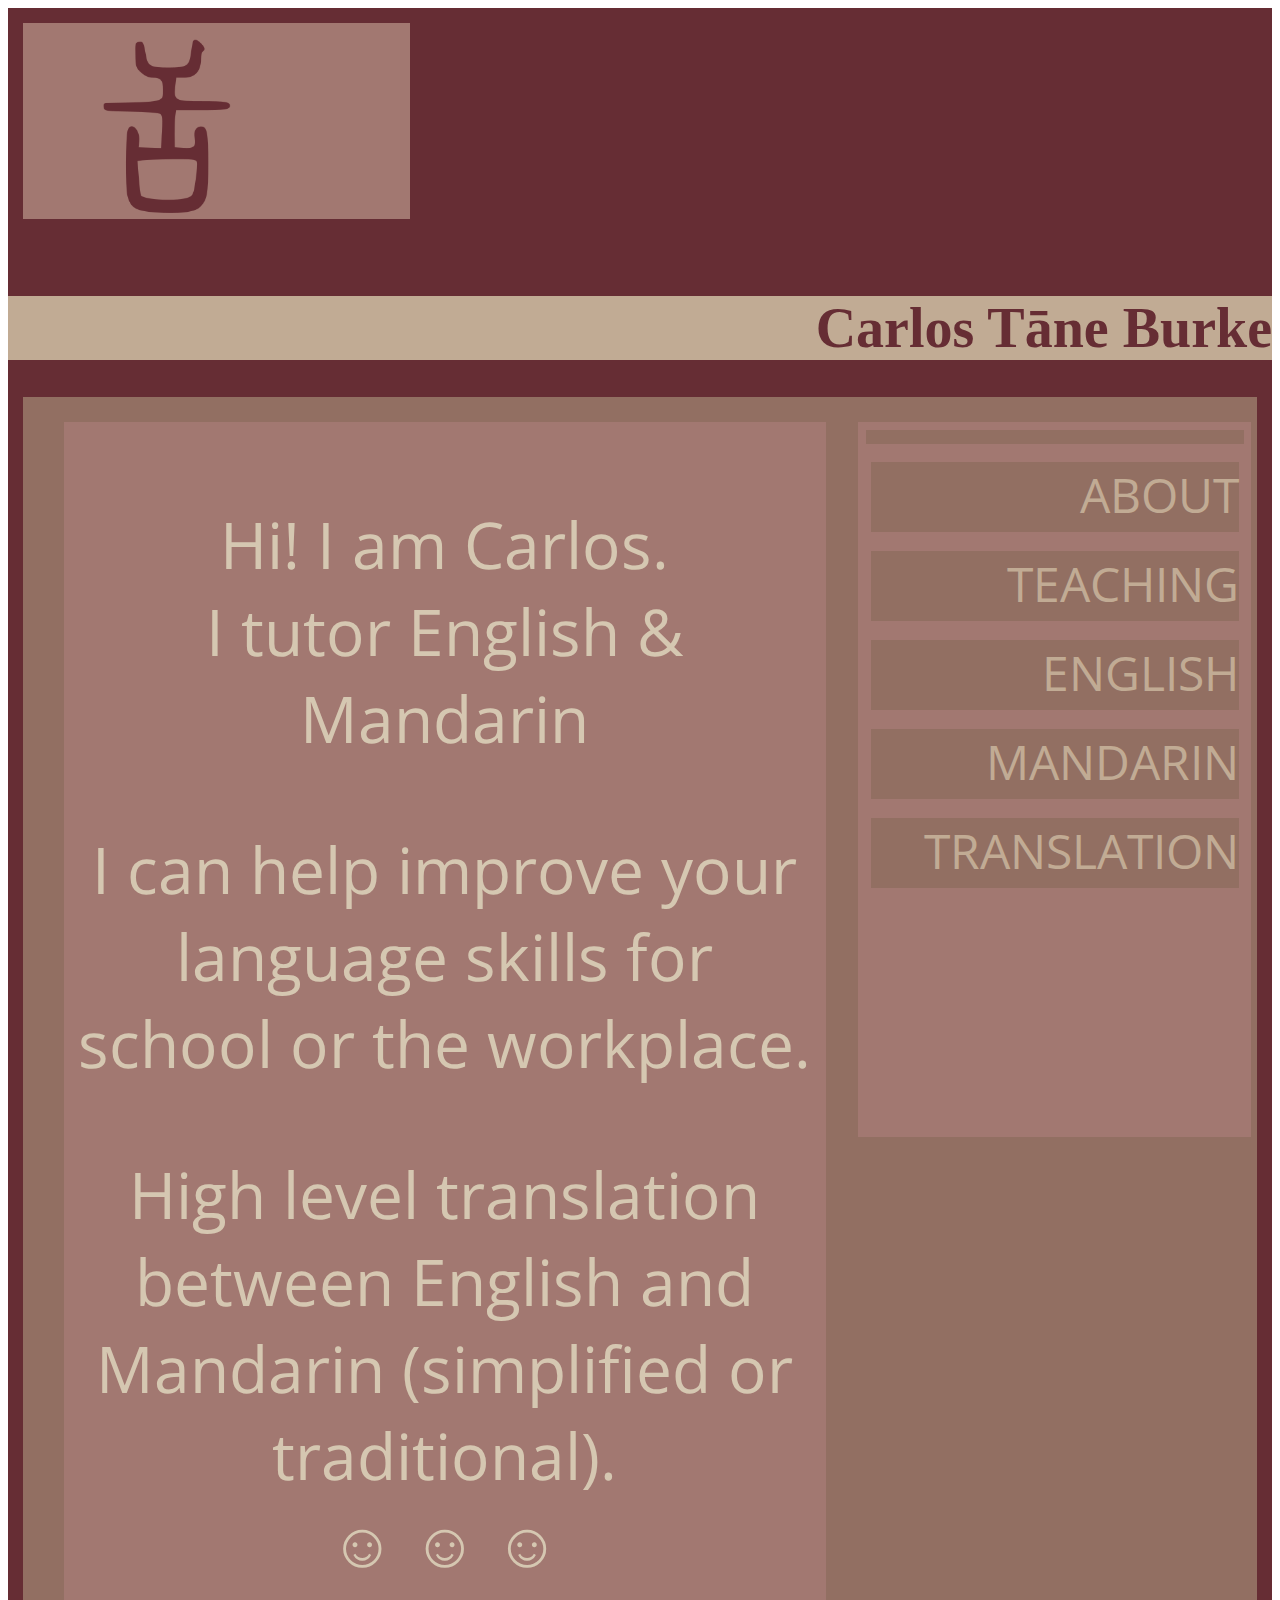
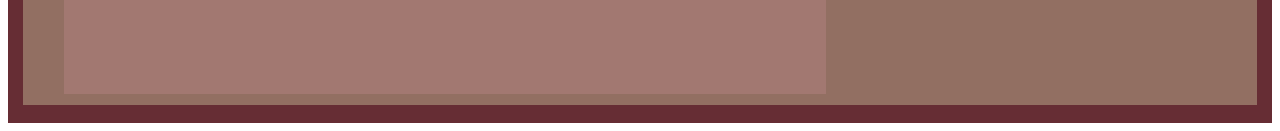
<file: index.html>
<!DOCTYPE html>

<html lang="en">

<head>
    <title>C.Burke Language Teacher</title>
    <meta charset="utf-8"/>
    <link rel="stylesheet" href="IndexStyles.css"/>
</head>

<body>
<div id="container"><!--holds Everything-->
   <div id="header"><!--holds logo& name-->
       <div id="logocont">
            <div id="logo">
               <img src="300px-%E8%88%8C-seal.svg.png" alt="logo"/>
           </div>
       </div>
       <div id="namecont">
           <div class="name"></div>
           <div class="name">
                <h1></h1>
           </div>
   </div><!--close header-->
    </div>
    
    <div class="banner">
       <h1>Carlos Tāne Burke</h1>
    </div>
    
     <div id="body">
         
         
         
         <div id="maintext"><!--maintext container-->
            <div><!--main text-->
               <p> Hi! I am Carlos.</br>I tutor English & Mandarin </p>
               <p>I can help improve your language skills for school or the workplace.</p>
               <p>High level translation between English and Mandarin (simplified or traditional).</br>&#x263A &#x263A &#x263A</p> 
            </div>
        </div>
     
        <div id="nav"><!--nav container-->
            <div>     <!--nav bar-->
                <div class="nolink"></div> <!--nav buttons-->
                <div class="link"><a href="index.html">ABOUT</a><br/></div>
                <div class="link"><a href="Teaching.html">TEACHING</a><br/></div>
                <div class="link"><a href="English.html">ENGLISH</a><br/></div>
                <div class="link"><a href="Mandarin.html">MANDARIN</a><br/></div> 
                <div class="link"><a href="Translation.html">TRANSLATION</a><br/></div>
            </div>
       </div>
    
   </div><!--close body-->
    
    
    
    
    
    
    
</div><!--close container-->
    
    
    





</html>
</file>
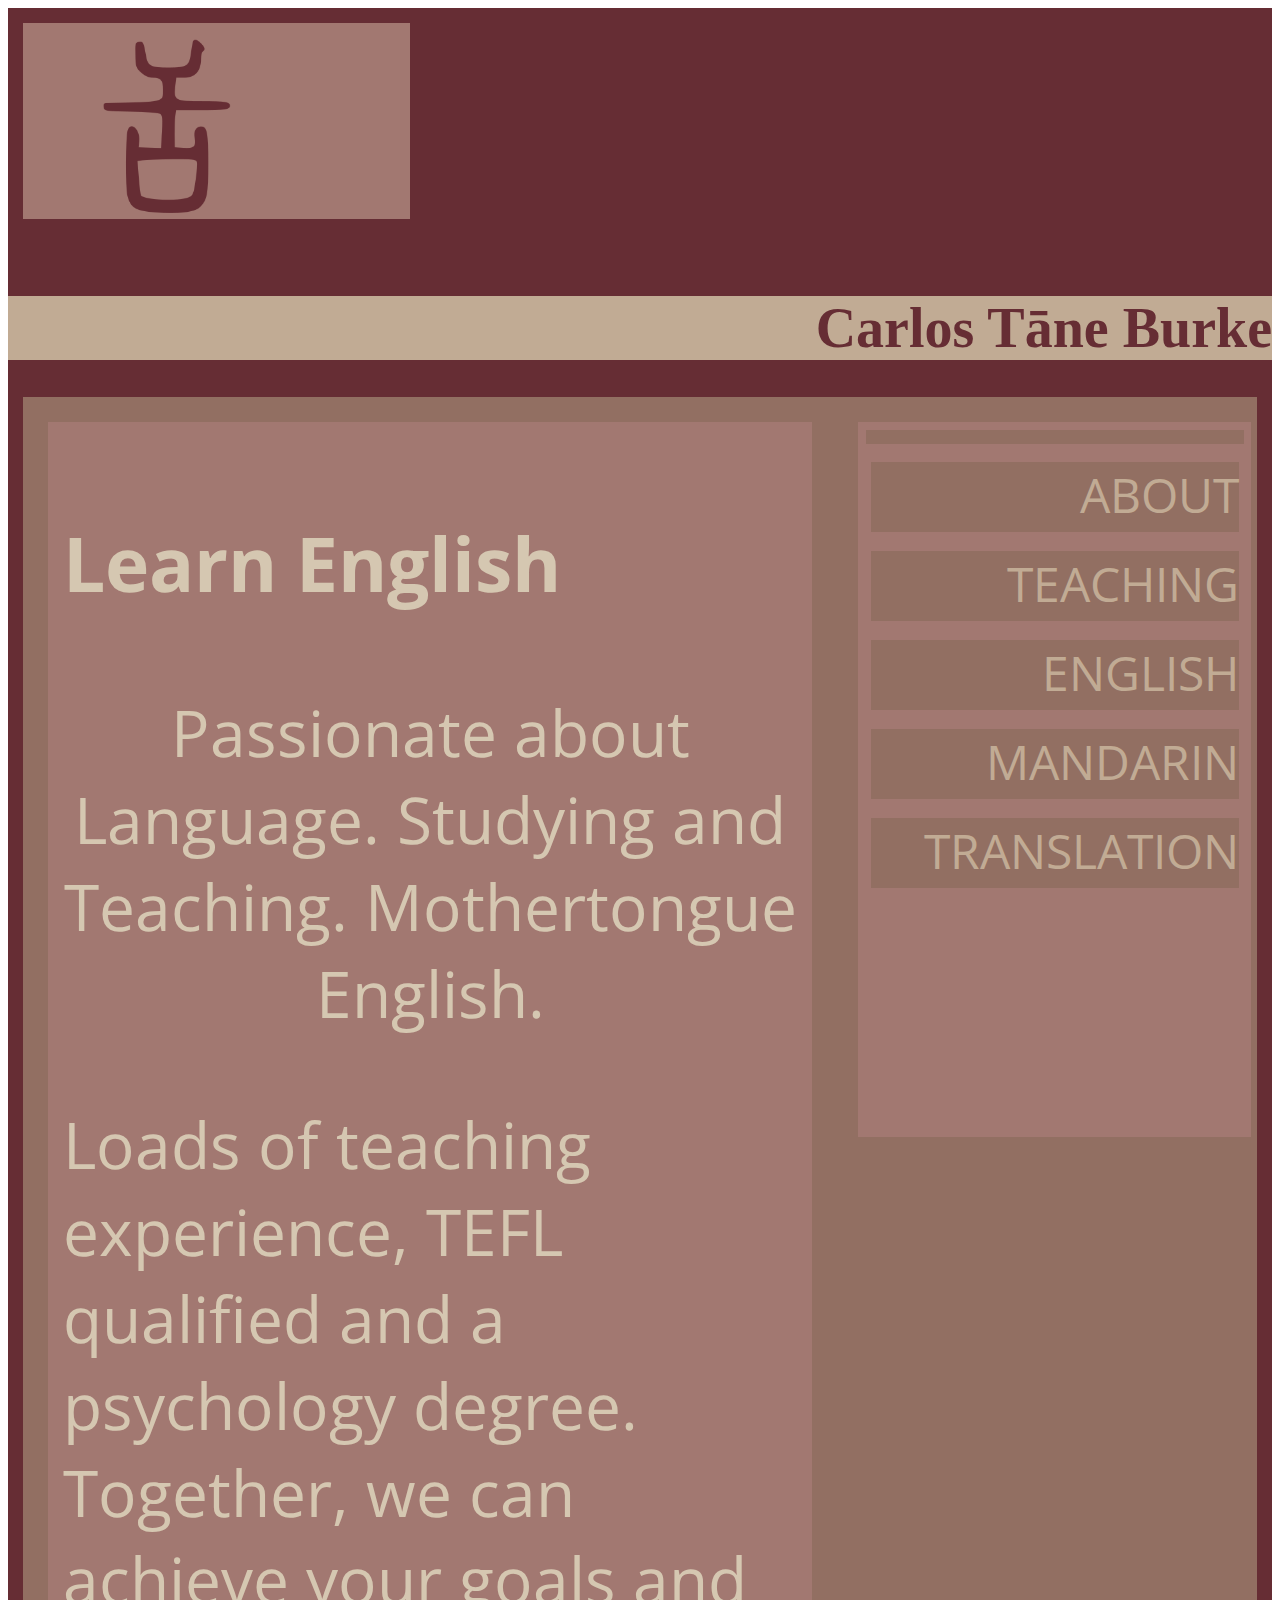
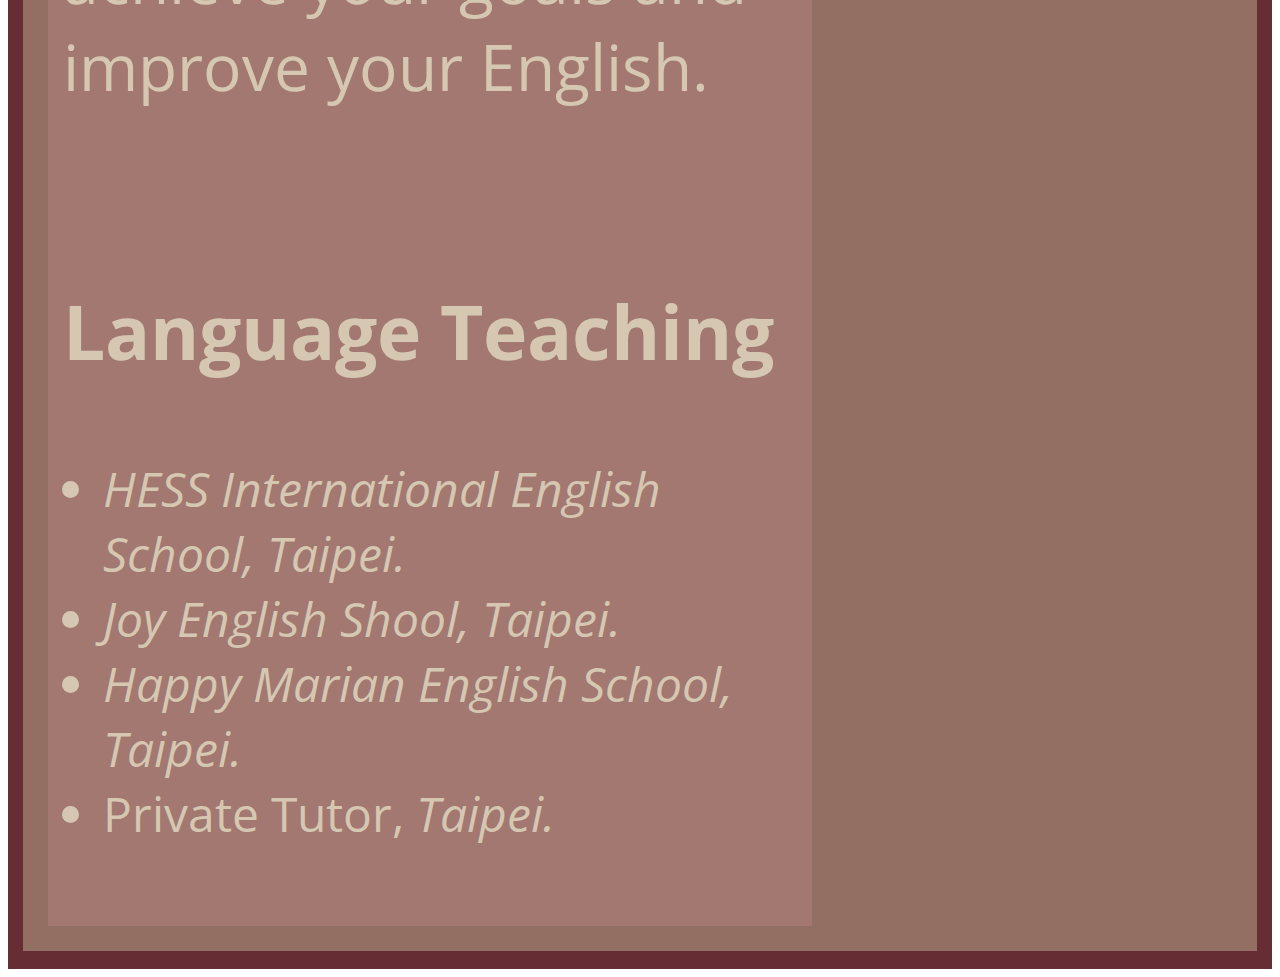
<file: English.html>
<!DOCTYPE html>

<html lang="en">

<head>
    <title>C.Burke Language Teacher</title>
    <meta charset="utf-8"/>
    <link rel="stylesheet" href="IndexStyles.css"/>
</head>

<body>
<div id="container"><!--holds Everything-->
   <div id="header"><!--holds logo& name-->
       <div id="logocont">
            <div id="logo">
               <img src="300px-%E8%88%8C-seal.svg.png"/>
           </div>
       </div>
       <div id="namecont">
           <div class="name"></div>
           <div class="name">
                <h1></h1>
           </div>
   </div><!--close header-->
    </div>
    
    <div class="banner">
       <h1>Carlos Tāne Burke</h1>
    </div>
    
   <div id="body">
        <div id="maintext2">
            <div>
                <h3>Learn English</h3>
                <p id="center">
                Passionate about Language. Studying and Teaching. Mothertongue English. </p>
                <p>
                Loads of teaching experience, TEFL qualified and a psychology degree. Together, we can achieve your goals and improve your English.</p>
            </div>
            <div>
                <h3>Language Teaching</h3>
                <p>
                <ul>
                    <li><i>HESS International English School, Taipei.</i></li>
                    <li><i>Joy English Shool, Taipei.</i></li>
                    <li><i>Happy Marian English School, Taipei.</i></li>
                    <li>Private Tutor, <i>Taipei.</i></li>
                </ul>
                </p>
            </div>
       </div>
       
       <div id="nav"><!--nav container-->
            <div>     <!--nav bar-->
                <div class="nolink"></div> <!--nav buttons-->
                <div class="link"><a href="index.html">ABOUT</a><br/></div>
                <div class="link"><a href="Teaching.html">TEACHING</a><br/></div>
                <div class="link"><a href="English.html">ENGLISH</a><br/></div>
                <div class="link"><a href="Mandarin.html">MANDARIN</a><br/></div> 
                <div class="link"><a href="Translation.html">TRANSLATION</a><br/></div>
            </div>
       </div>
    
   </div><!--close body-->
    
</div><!--close container-->
    
    
    





</html>
</file>
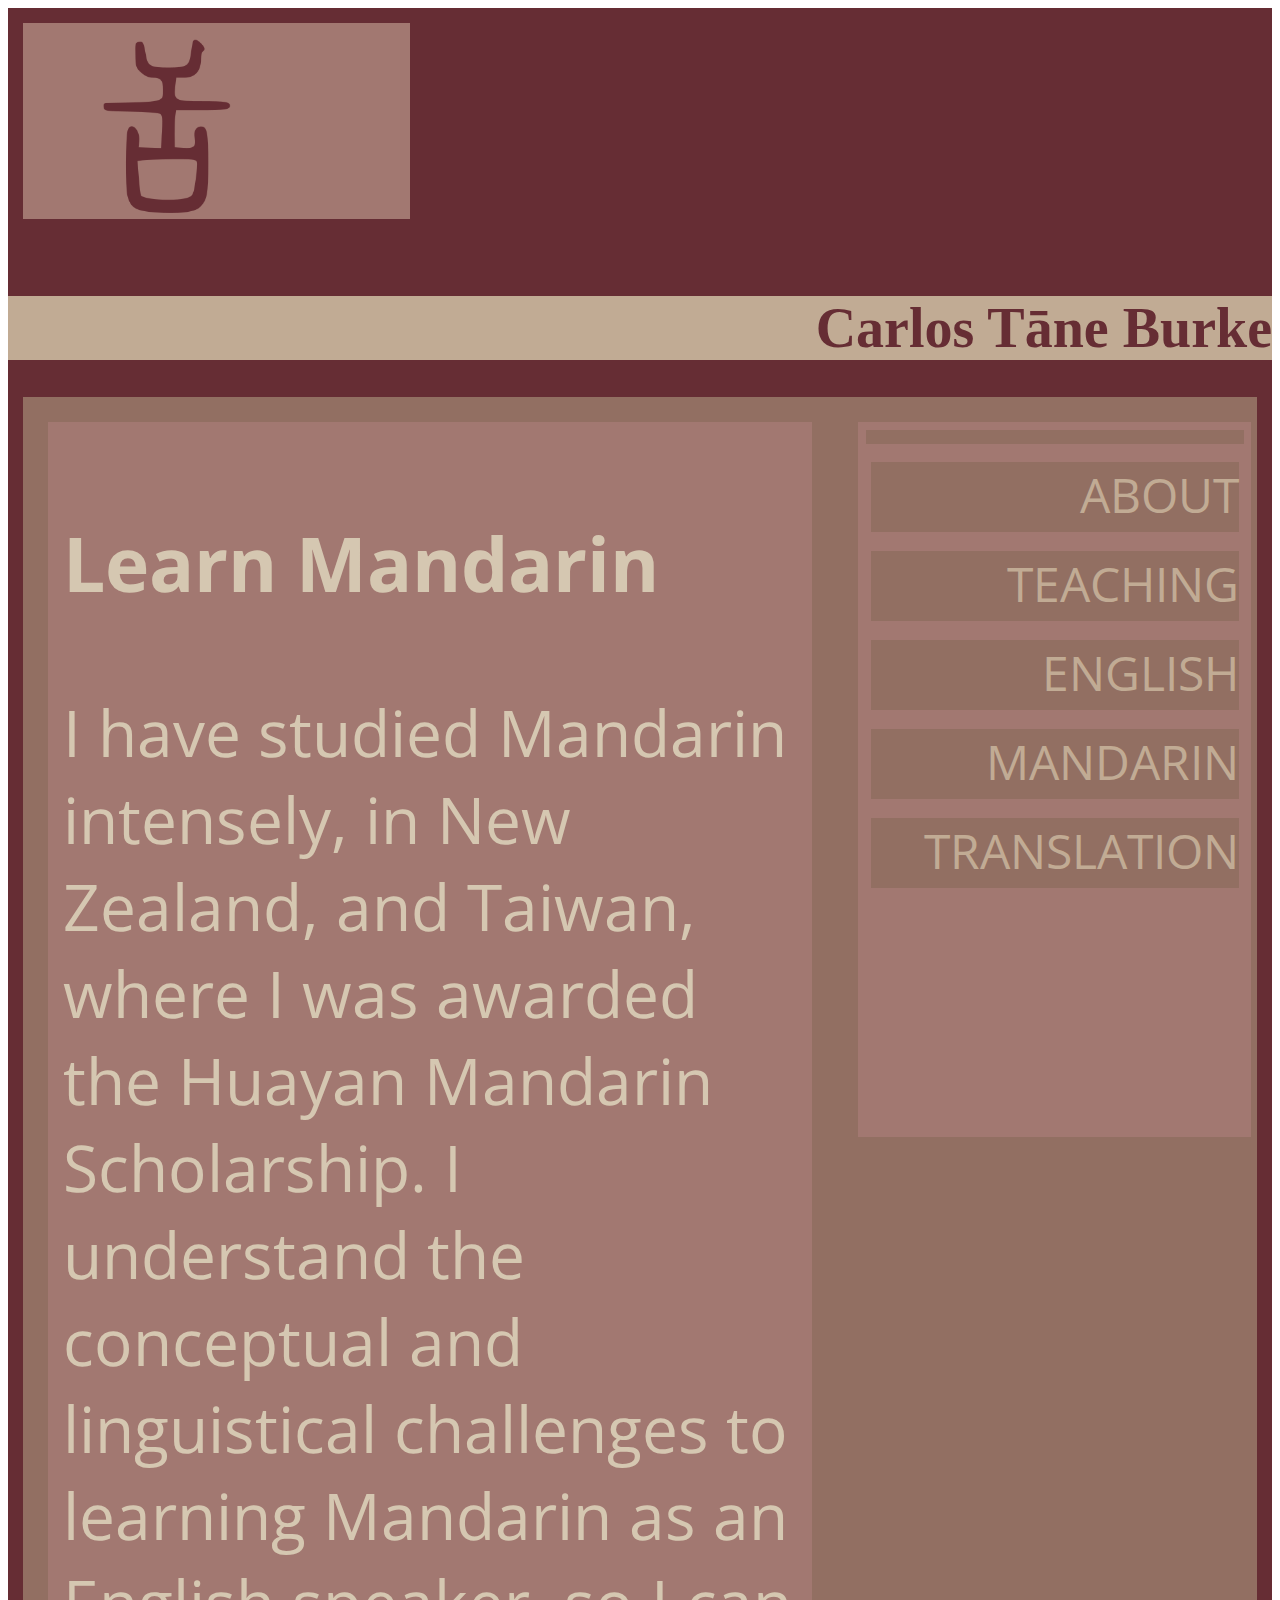
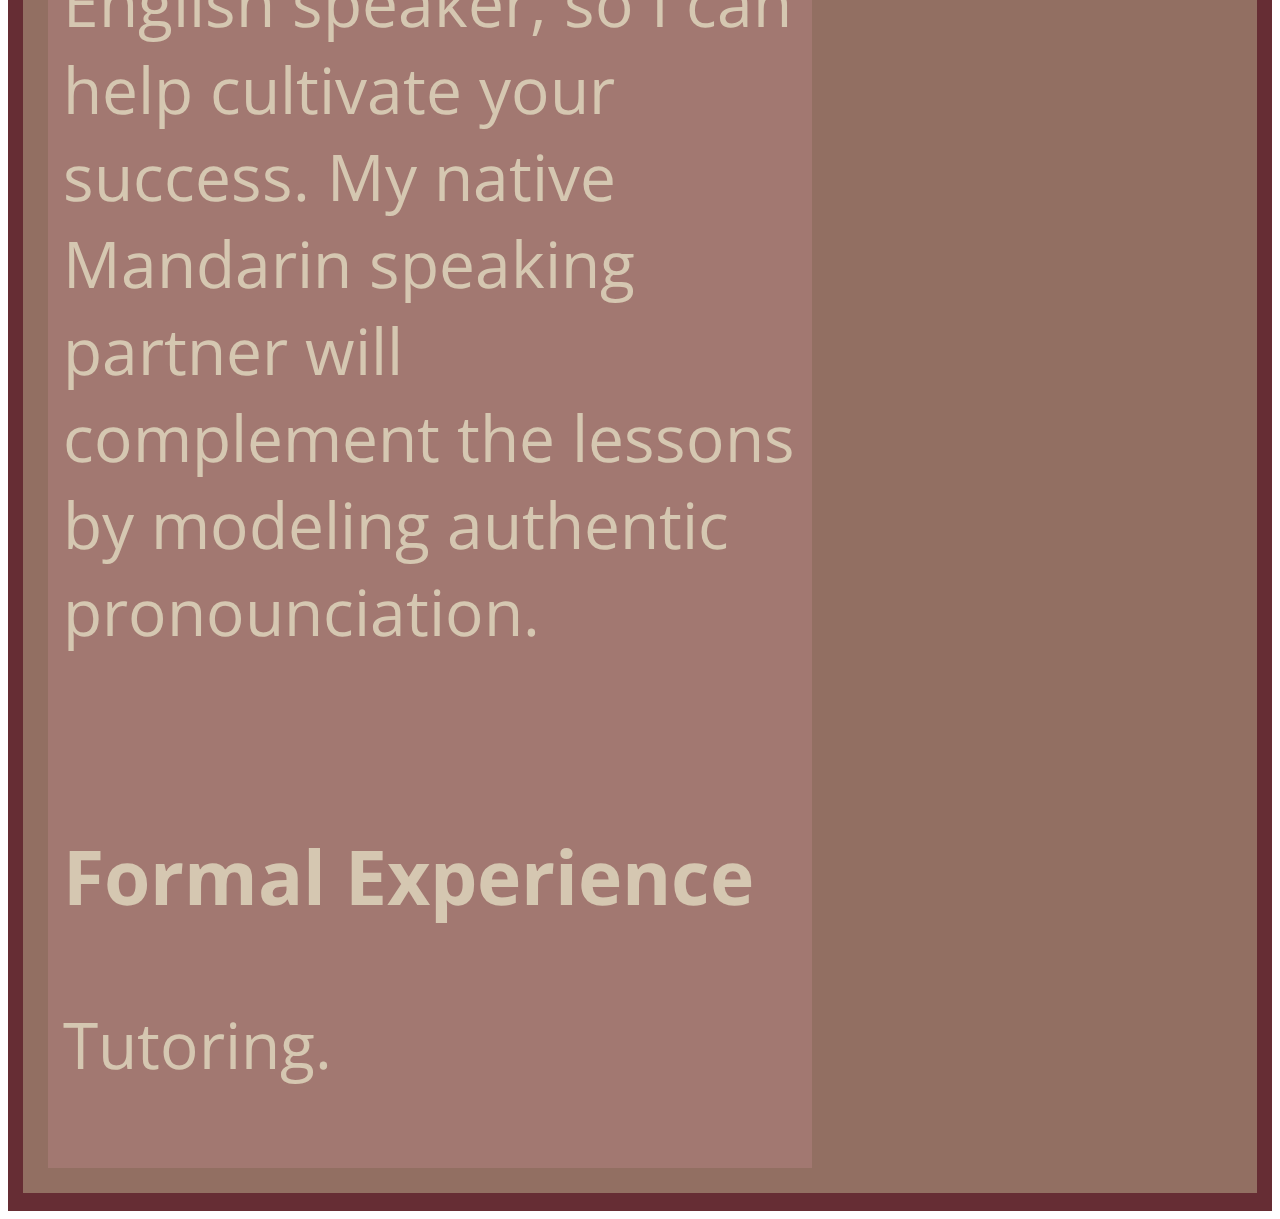
<file: Mandarin.html>
<!DOCTYPE html>

<html lang="en">

<head>
    <title>C.Burke Language Teacher</title>
    <meta charset="utf-8"/>
    <link rel="stylesheet" href="IndexStyles.css"/>
</head>

<body>
<div id="container"><!--holds Everything-->
  <div id="header"><!--holds logo& name-->
       <div id="logocont">
            <div id="logo">
               <img src="300px-%E8%88%8C-seal.svg.png"/>
           </div>
       </div>
       <div id="namecont">
           <div class="name"></div>
           <div class="name">
                <h1></h1>
           </div>
   </div><!--close header-->
    </div>
    
    <div class="banner">
       <h1>Carlos Tāne Burke</h1>
    </div>
    
   <div id="body">
        <div id="maintext2">
            <div>
                <h3>Learn Mandarin</h3>
                <p>
                I have studied Mandarin intensely, in New Zealand, and Taiwan, where I was awarded the Huayan Mandarin Scholarship. I understand the conceptual and linguistical challenges to learning Mandarin as an English speaker, so I can help cultivate your success. My native Mandarin speaking partner will complement the lessons by modeling authentic pronounciation.  
                </p>
            </div>
            <div>
                <h3>Formal Experience</h3>
                <p>Tutoring.
                </p>
            </div>
       </div>
       
       <div id="nav"><!--nav container-->
            <div>     <!--nav bar-->
                <div class="nolink"></div> <!--nav buttons-->
                <div class="link"><a href="index.html">ABOUT</a><br/></div>
                <div class="link"><a href="Teaching.html">TEACHING</a><br/></div>
                <div class="link"><a href="English.html">ENGLISH</a><br/></div>
                <div class="link"><a href="">MANDARIN</a><br/></div> 
                <div class="link"><a href="Translation.html">TRANSLATION</a><br/></div>
            </div>
       </div>
    
   </div><!--close body-->
    
</div><!--close container-->
    
    
    





</html>
</file>
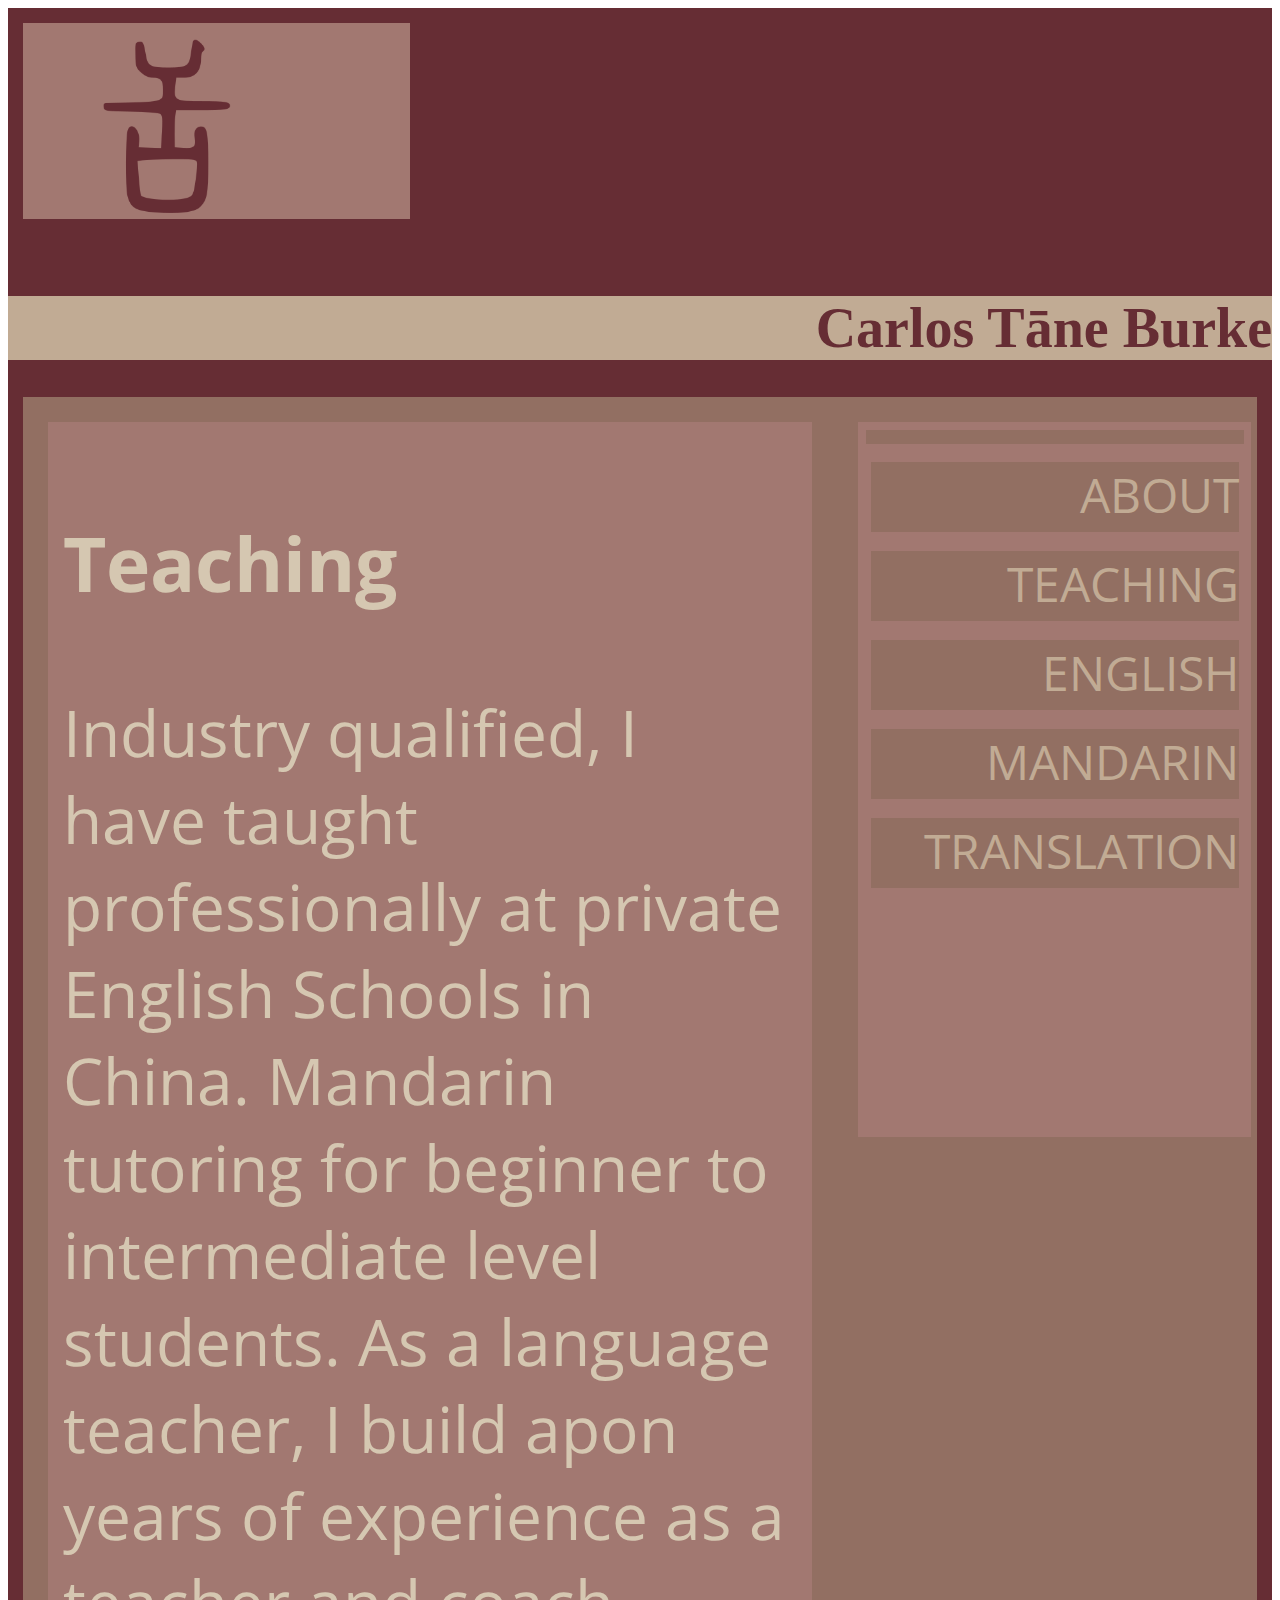
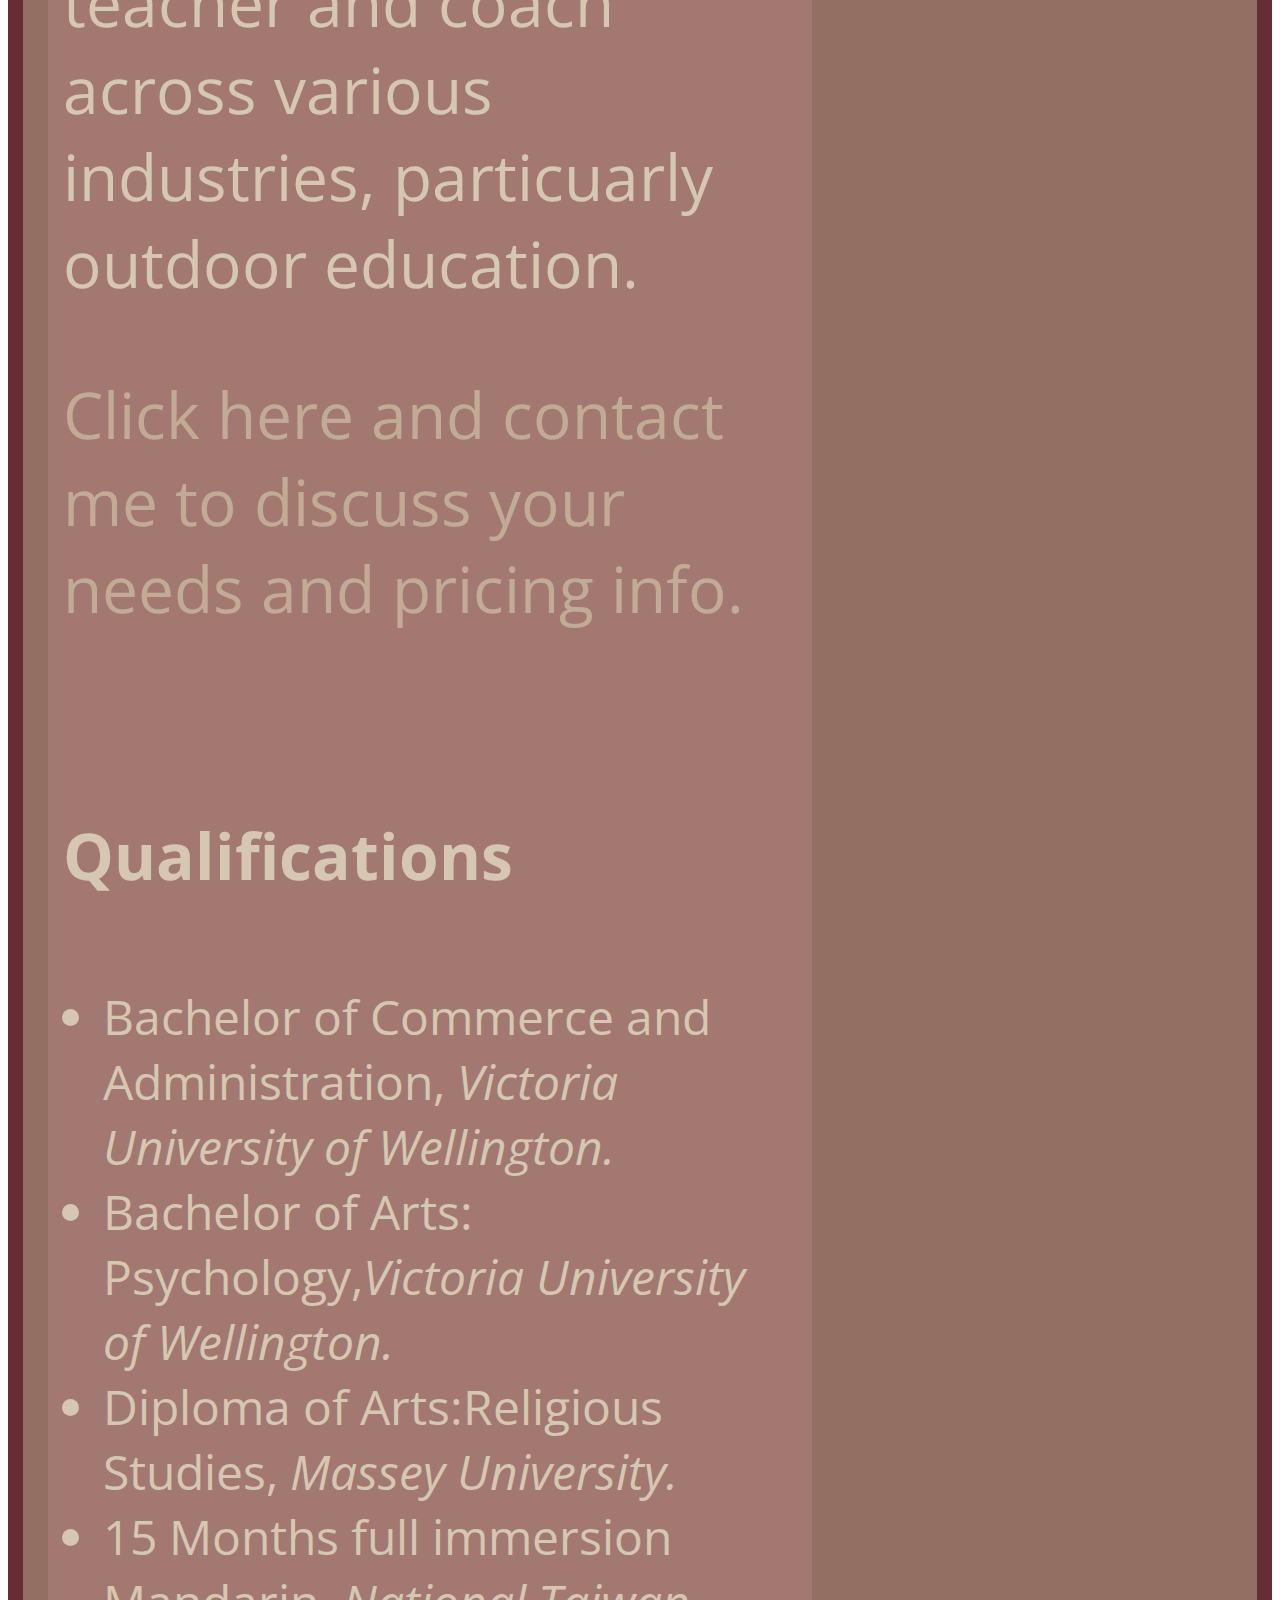
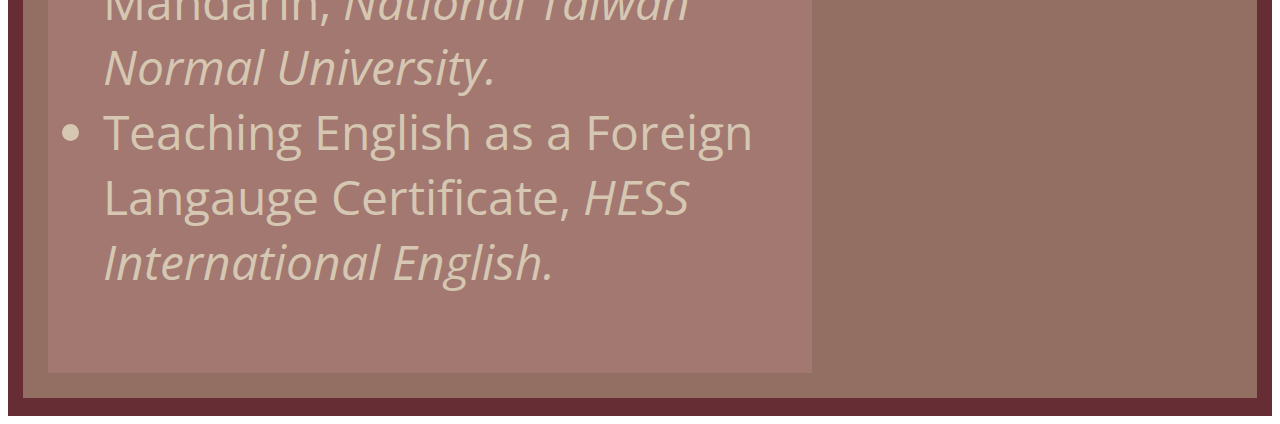
<file: Teaching.html>
<!DOCTYPE html>

<html lang="en">

<head>
    <title>C.Burke Language Teacher</title>
    <meta charset="utf-8"/>
    <link rel="stylesheet" href="IndexStyles.css"/>
</head>

<body>
<div id="container"><!--holds Everything-->
   <div id="header"><!--holds logo& name-->
       <div id="logocont">
            <div id="logo">
               <img src="300px-%E8%88%8C-seal.svg.png"/>
           </div>
       </div>
       <div id="namecont">
           <div class="name"></div>
           <div class="name">
                <h1></h1>
           </div>
   </div><!--close header-->
    </div>
    
    <div class="banner">
       <h1>Carlos Tāne Burke</h1>
    </div>
    
   <div id="body">
        <div id="maintext2">
            <div>
                <h3>Teaching</h3>
                <p>
                Industry qualified, I have taught professionally at private English Schools in China. Mandarin tutoring for beginner to intermediate level students. As a language teacher, I build apon years of experience as a teacher and coach across various industries, particuarly outdoor education.</p>
                <p><a class="contact" href="mailto:Carlos@example.com">Click here and contact me to discuss your needs and pricing info.</a></p>
            </div>
            <div>
                <h4>Qualifications</h4>
                <p>
                <ul>
                    <li>Bachelor of Commerce and Administration, <i>Victoria University of Wellington.</i></li>
                    <li>Bachelor of Arts: Psychology,<i>Victoria University of Wellington.</i></li>
                    <li>Diploma of Arts:Religious Studies, <i>Massey University.</i></li>
                    <li>15 Months full immersion Mandarin, <i>National Taiwan Normal University.</i></li>
                    <li> Teaching English as a Foreign Langauge Certificate, <i>HESS International English.</i></li>
                </ul>
                </p>
            </div>
       </div>
       
       <div id="nav"><!--nav container-->
            <div>     <!--nav bar-->
                <div class="nolink"></div> <!--nav buttons-->
                <div class="link"><a href="index.html">ABOUT</a><br/></div>
                <div class="link"><a href="Teaching.html">TEACHING</a><br/></div>
                <div class="link"><a href="English.html">ENGLISH</a><br/></div>
                <div class="link"><a href="">MANDARIN</a><br/></div> 
                <div class="link"><a href="Translation.html">TRANSLATION</a><br/></div>
            </div>
       </div>
    
   </div><!--close body-->
    
</div><!--close container-->
    
    
    





</html>
</file>
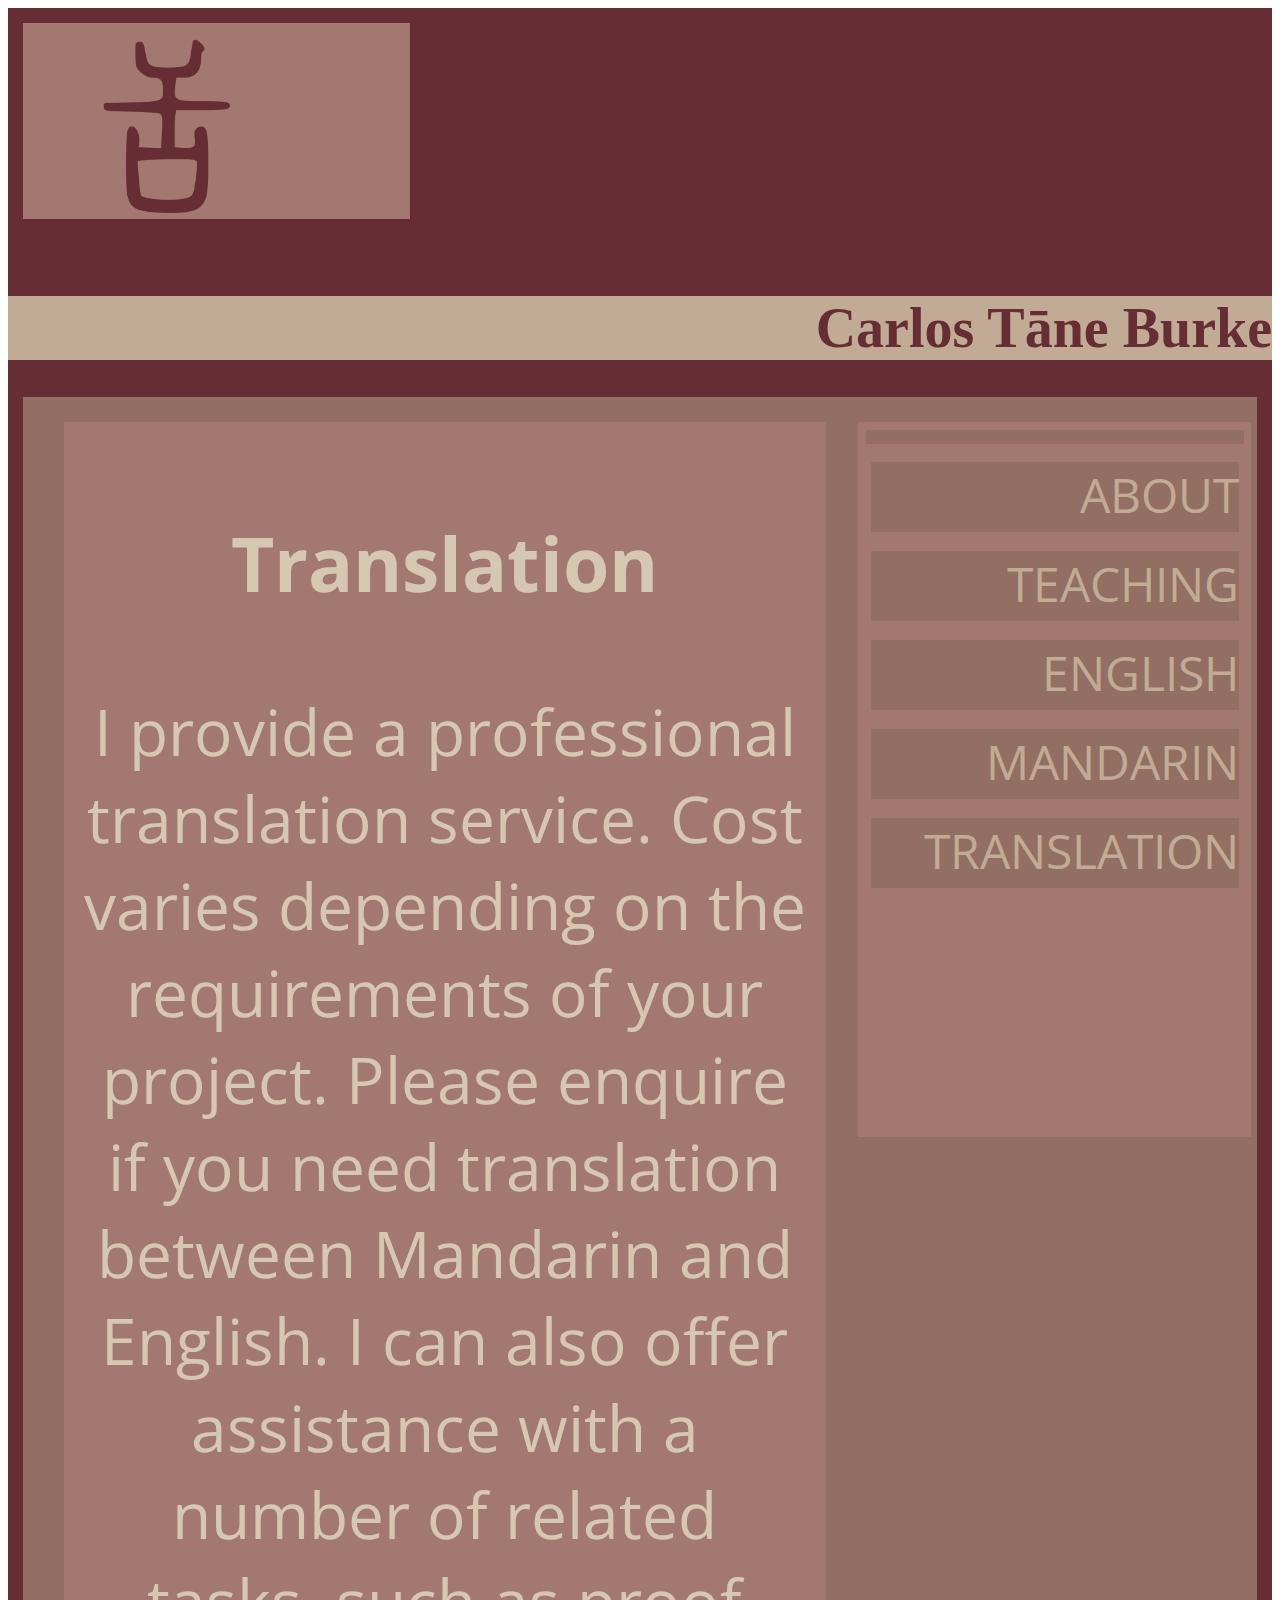
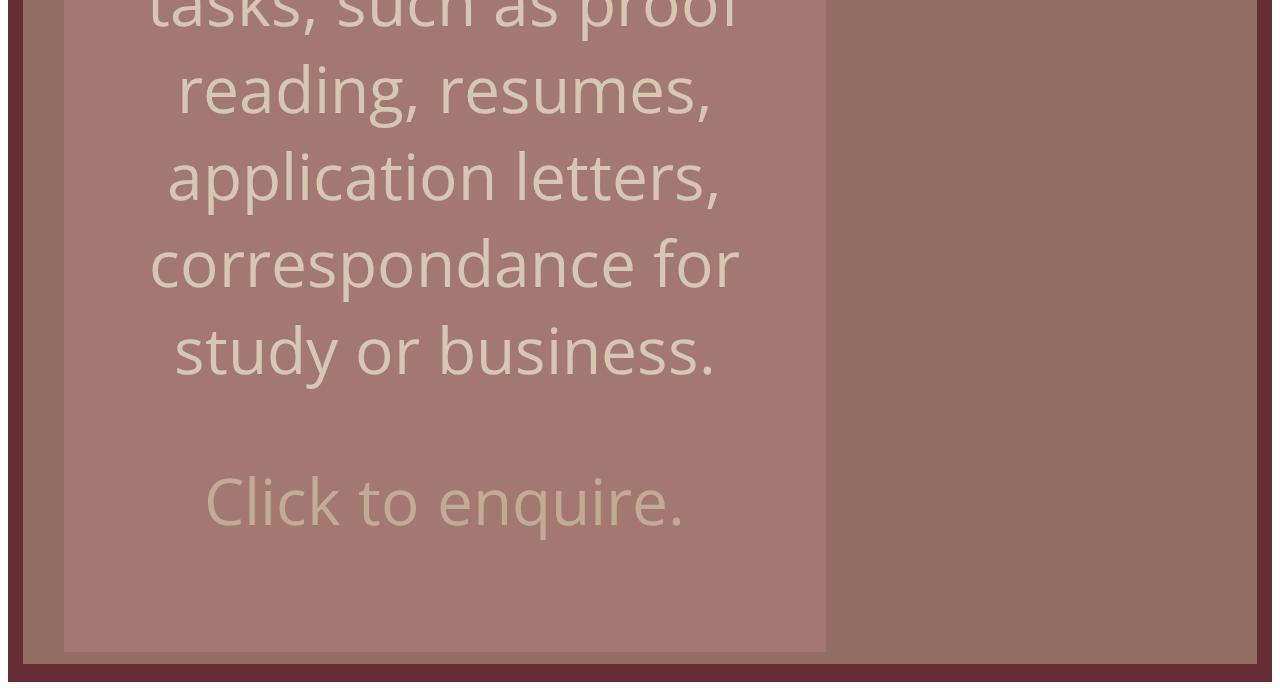
<file: Translation.html>
<!DOCTYPE html>

<html lang="en">

<head>
    <title>C.Burke Language Teacher</title>
    <meta charset="utf-8"/>
    <link rel="stylesheet" href="IndexStyles.css"/>
</head>

<body>
<div id="container"><!--holds Everything-->
    
  <div id="header"><!--holds logo& name-->
       <div id="logocont">
            <div id="logo">
               <img src="300px-%E8%88%8C-seal.svg.png"/>
           </div>
       </div>
       <div id="namecont">
           <div class="name"></div>
           <div class="name">
                <h1></h1>
           </div>
   </div><!--close header-->
    </div>
    
   <div class="banner">
       <h1>Carlos Tāne Burke</h1>
   </div>
    
     <div id="body">
         
        <div id="maintext"><!--maintext container-->
            <div><!--main text-->
               <h3>Translation</h3>
                <p> I provide a professional translation service. Cost varies depending on the requirements of your project. Please enquire if you need translation between Mandarin and English. I can also offer assistance with a number of related tasks, such as proof reading, resumes, application letters, correspondance for study or business.</p>
                <p><a class="contact" href="mailto:Carlos@example.com">Click to enquire.</a></p>
            </div>
        </div>
     
        <div id="nav"><!--nav container-->
            <div>     <!--nav bar-->
                <div class="nolink"></div> <!--nav buttons-->
                <div class="link"><a href="index.html">ABOUT</a><br/></div>
                <div class="link"><a href="Teaching.html">TEACHING</a><br/></div>
                <div class="link"><a href="English.html">ENGLISH</a><br/></div>
                <div class="link"><a href="Mandarin.html">MANDARIN</a><br/></div> 
                <div class="link"><a href="Translation.html">TRANSLATION</a><br/></div>
            </div>
       </div>
    
   </div><!--close body-->
    

    
</div><!--close container-->
    
    
    





</html>
</file>
<file: IndexStyles.css>
@import url('https://fonts.googleapis.com/css?family=Abril+Fatface|Open+Sans|Roboto|Rokkitt|Alpha+Slab+One');
@import url('https://fonts.googleapis.com/css?family=Noto+Serif+TC');
/*
    font-family: 'Abril Fatface', cursive;
    font-family: 'Open Sans', sans-serif;
    font-family: 'Roboto', sans-serif;
    font-family: 'Alfa Slab One', cursive;
    font-family: 'Rokkitt', serif;
*/
/**{
    outline: 2px solid lime;
}*/
#container{
    background-color: rgb(102, 45, 52);
    max-width: 1800px;
    padding: 0px;
    margin: auto;
    padding-bottom: 3px;
    }
#header{
    height: 250px;
    display: grid;
    grid-template-columns: 33% 67%;
}
#logocont{
    padding: 15px;
    
}
#logocontgrid{
    display: grid;
    grid-template-rows: 50% 50%; 
    height: 100%;
}
#logo{
    background-color: rgb(162,120,113);
    }
img{
    height: 12rem;
    margin-left: 12%;
    object-fit: cover;
}
.logosmall{
    background-color: rgb(162,120,113);
    height: 70%;
    margin-top: 15px;
    margin-left: 15px;
}
#namecont{
    display: grid;
    grid-template-rows: 50%;
    padding: 15px;
}
.name{ 
    height: 100%;
    width: 100%;
    padding: 1px;
}
.banner{
   background-color: rgb(193,171,148);
   text-align: right;
   font-size: 1.75rem;
    color: rgb(102,45,52);
}
#body{
    background-color:blueviolet;
    height: 100%;
    display: grid;
    grid-template-columns: 66% 34%;
    font-family: 'Open Sans', sans-serif;
    font-size: 4rem;
    margin: 15px;
    background-color: rgb(146,111,98);
    }
#maintext{   
    height: auto;
    padding: 25px 5% 5% 5%; 
}
#maintext2{   
    padding: 25px;
    display: grid;
    grid-template-rows: auto auto;
}
#maintext div{
    background-color: rgb(162,120,113);
    height: 100%;
    width: 100%;
    padding: 2%;
    text-align: center;
    color: rgb(213,199,177);
}
#maintext2 div{
    background-color: darkorchid;
    height: 100%
    width: 100%; 
    padding: 2%;
    text-align: left; 
    background-color: rgb(162,120,113);
    color:  rgb(213,199,177);
}
#center{
    text-align: center;
}
li{
    font-size: 3rem;
}
#nav{
    height: 700px;
    padding: 25px 5% 5% 5%;   
    text-align: right;
}
#nav > div{
    background-color: darkorchid;
    height: 100%;
    width: 100%;
    padding: 2%;
    bottom: 0;
    left: 0;
    background-color: rgb(162,120,113);
}
.nolink{
    background-color: rgb(146,111,98);
    height: 2%;
}
.link{
    background-color: rgb(146,111,98);
    font-size: 3rem;;
    margin: 5px;
    margin-top: 5%;
    height: 10%;
}


a:link, a:visited{
    text-decoration: none;
    color: rgb(193,171,148);
}
a:hover, a:active {
  text-decoration: none;
    color: black;
}

/*
.link a{
    text-decoration: none;
}
a:active{
    text-decoration: underline;
}

    font-family: 'Abril Fatface', cursive;
    font-family: 'Open Sans', sans-serif;
    font-family: 'Roboto', sans-serif;
    font-family: 'Alfa Slab One', cursive;
    font-family: 'Rokkitt', serif;
*/
</file>
